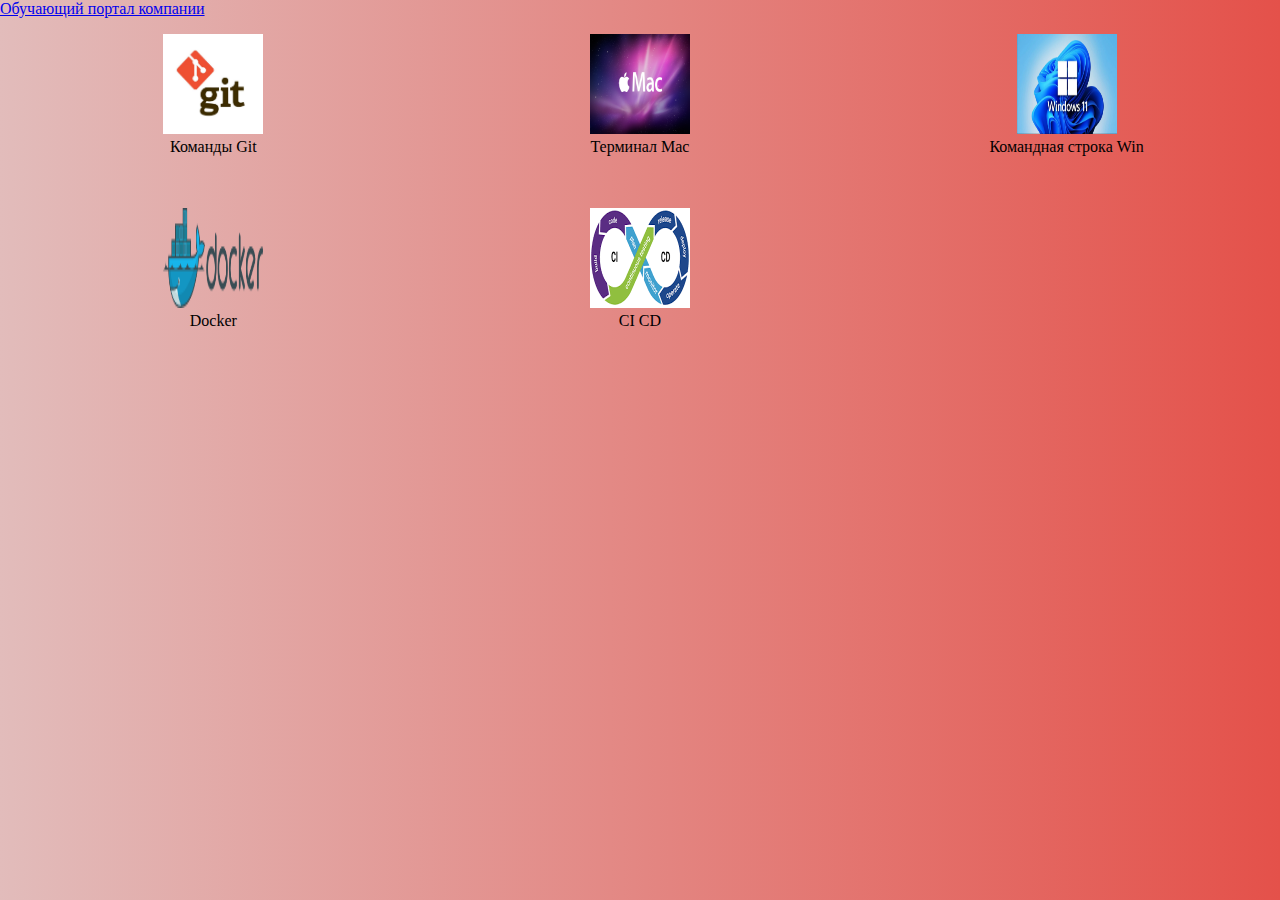
<file: html/index.html>
<!DOCTYPE html>
<head>
    <meta charset="UTF-8">
    <title>Обучающий портал компании</title>
    <link rel="stylesheet" href="git.html">
    <style>
        body, html {
            margin: 0;
            padding: 0;
            height: 100%;
        }
        .container {
            width: 100%;
            min-height: 100%;
            background-image: linear-gradient(to right, #E2BCBB, #E4514A);
            overflow: auto;
        }
        .col-1-3 {
            width: 33.33%;
            float: left;
            margin-bottom: 20px;
            text-align: center;
        }
    </style>
</head>
<body>
  <div class="container">
    <a href="https://sky.pro/" class="logo">Обучающий портал компании</a>

    <div class="main">
      <div class="container">
        <div class="col-1-3">
            <p><a href="git.html"><img src="jpg/git.jpg" width="100" height="100" border="0"></a><br>Команды Git</p>
        </div>
        <div class="col-1-3">
            <p><a href="macOS.html"><img src="jpg/mac.jpg" width="100" height="100" border="0"></a><br>Терминал Mac</p>
        </div>
        <div class="col-1-3">
            <p><a href="cmd.html"><img src="jpg/win.jpg" width="100" height="100" border="0"></a><br>Командная строка Win</p>
        </div>
        <div class="col-1-3">
          <p><a href="docker.html"><img src="jpg/Docer.jpg" width="100" height="100" border="0"></a><br>Docker</p>
      </div>
      <div class="col-1-3">
        <p><a href="CI.html"><img src="jpg/CD.jpg" width="100" height="100" border="0"></a><br>CI CD</p>
    </div>
      </div>
    </div>

  </div>
</body>
</html>
</file>
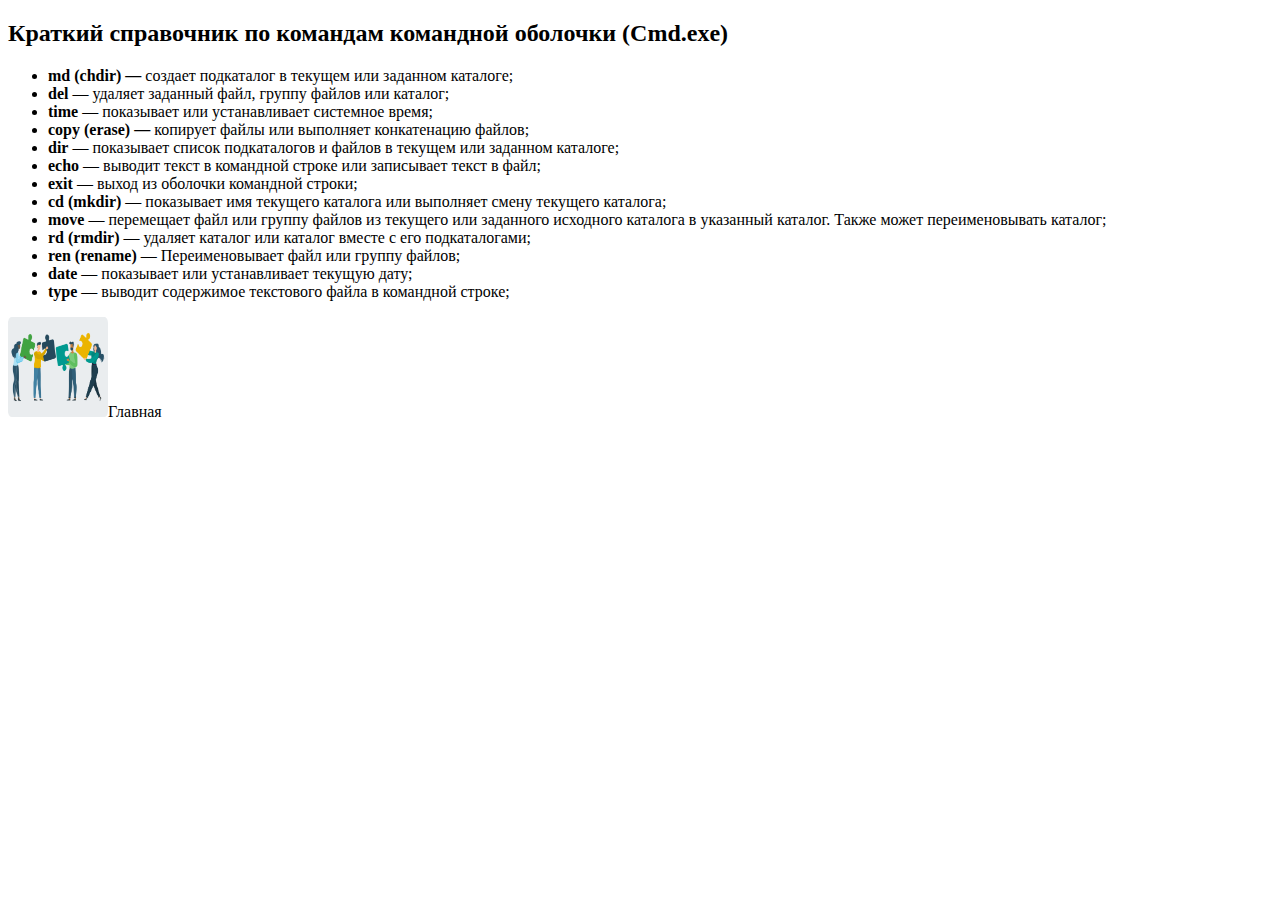
<file: html/cmd.html>
<!DOCTYPE html>
<head>
    <meta charset="UTF-8">
    <title>Командная строка Windows</title>
    <link rel="stylesheet" href="git.html">
</head>
<body>
    <h2 >Краткий справочник по командам командной оболочки (Cmd.exe)</h2>
    <ul style="text-align: justify;">
        <li><strong>md (chdir) —</strong> создает подкаталог в текущем или заданном каталоге;</li>
        <li><strong>del</strong> — удаляет заданный файл, группу файлов или каталог;</li>
        <li><strong>time</strong> — показывает или устанавливает системное время;</li>
        <li><strong>copy (erase) —</strong> копирует файлы или выполняет конкатенацию файлов;</li>
        <li><strong>dir</strong> — показывает список подкаталогов и файлов в текущем или заданном каталоге;</li>
        <li><strong>echo</strong> — выводит текст в командной строке или записывает текст в файл;
        </li>
        <li><strong>exit</strong> — выход из оболочки командной строки;</li>
        <li><strong>cd (mkdir)</strong> — показывает имя текущего каталога или выполняет смену текущего каталога;</li>
        <li><strong>move</strong> — перемещает файл или группу файлов из текущего или заданного исходного каталога в
            указанный каталог. Также может переименовывать каталог;
        </li>
        <li><strong>rd (rmdir)</strong> — удаляет каталог или каталог вместе с его подкаталогами;</li>
        <li><strong>ren (rename)</strong> — Переименовывает файл или группу файлов;</li>
        <li><strong>date</strong> — показывает или устанавливает текущую дату;</li>
        <li><strong>type</strong> — выводит содержимое текстового файла в командной строке;</li>
    </ul>
    <div class="col-1-2">
        <p><a href="index.html"><img src="jpg/logo.jpg" width="100" height="100" border="0"></a>Главная</p>
 </div>

</div>
</body>
</html>
</file>
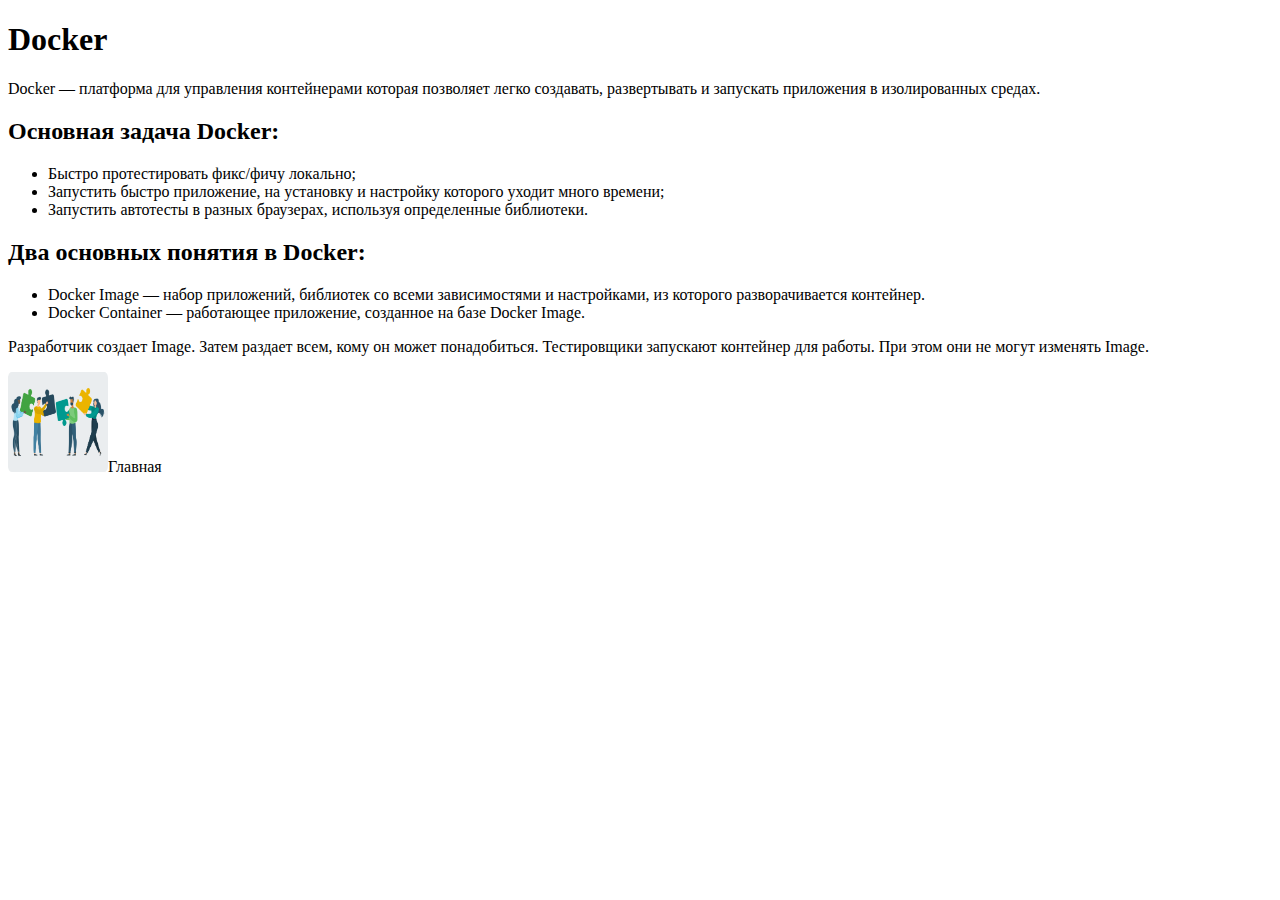
<file: html/docker.html>
<!DOCTYPE html>
<head>
    <meta charset="UTF-8">
    <title>Сайт про Docker</title>
    <link rel="stylesheet" href="git.html">
</head>
<body>
    <h1>Docker</h1>
    <p>Docker — платформа для управления контейнерами которая позволяет легко создавать, развертывать и запускать приложения в изолированных средах.</p>
    
    <h2>Основная задача Docker:</h2>
    <ul>
        <li>Быстро протестировать фикс/фичу локально;</li>
        <li>Запустить быстро приложение, на установку и настройку которого уходит много времени;</li>
        <li>Запустить автотесты в разных браузерах, используя определенные библиотеки.</li>
    </ul>
    
    <h2>Два основных понятия в Docker:</h2>
    <ul>
        <li>Docker Image — набор приложений, библиотек со всеми зависимостями и настройками, из которого разворачивается контейнер.</li>
        <li>Docker Container — работающее приложение, созданное на базе Docker Image.</li>
    </ul>

    <p>Разработчик создает Image. Затем раздает всем, кому он может понадобиться. Тестировщики запускают контейнер для работы. При этом они не могут изменять Image.</p>
    <div class="col-1-2">
        <p><a href="index.html"><img src="jpg/logo.jpg" width="100" height="100" border="0"></a>Главная</p>
    </div>
</body>
</html>
</file>
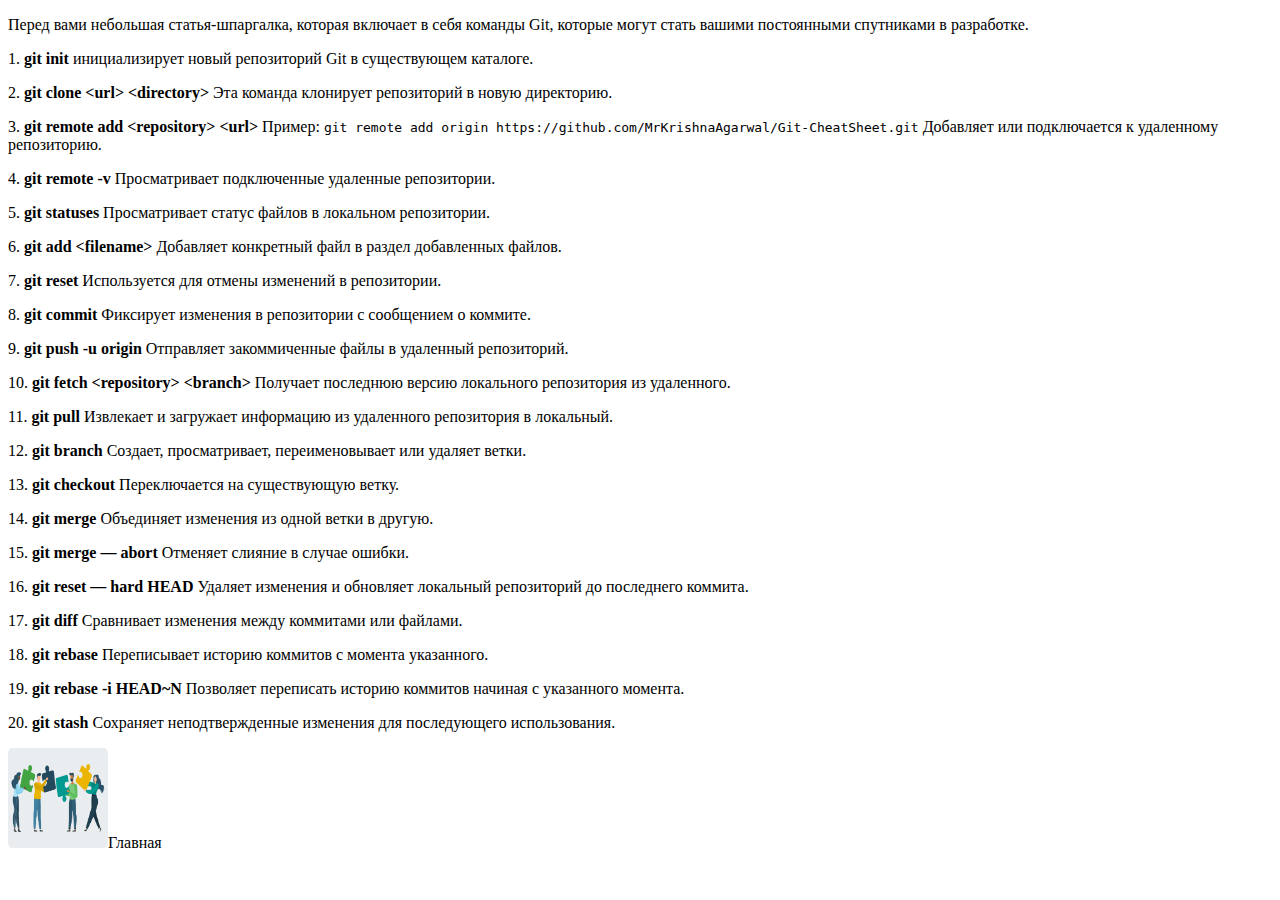
<file: html/git.html>
<!DOCTYPE html>
<head>
    <meta charset="UTF-8">
    <title>Основы Git</title>
    <link rel="stylesheet" href="git.html">
</head>
<body>
<article id="news-body" itemprop="articleBody">

    <p>
        Перед вами небольшая статья-шпаргалка, которая включает в себя команды Git, которые могут стать вашими постоянными спутниками в разработке.
    </p>
    <p>
        1. <b>git init</b> инициализирует новый репозиторий Git в существующем каталоге.
    </p>
    <p>
        2. <b>git clone &lt;url&gt; &lt;directory&gt;</b> Эта команда клонирует репозиторий в новую директорию.
    </p>
    <p>
        3. <b>git remote add &lt;repository&gt; &lt;url&gt;</b> Пример: <code>git remote add origin https://github.com/MrKrishnaAgarwal/Git-CheatSheet.git</code> Добавляет или подключается к удаленному репозиторию.
    </p>
    <p>
        4. <b>git remote -v</b> Просматривает подключенные удаленные репозитории.
    </p>
    <p>
        5. <b>git statuses</b> Просматривает статус файлов в локальном репозитории.
    </p>
    <p>
        6. <b>git add &lt;filename&gt;</b> Добавляет конкретный файл в раздел добавленных файлов.
    </p>
    <p>
        7. <b>git reset</b> Используется для отмены изменений в репозитории.
    </p>
    <p>
        8. <b>git commit</b> Фиксирует изменения в репозитории с сообщением о коммите.
    </p>
    <p>
        9. <b>git push -u origin</b> Отправляет закоммиченные файлы в удаленный репозиторий.
    </p>
    <p>
        10. <b>git fetch &lt;repository&gt; &lt;branch&gt;</b> Получает последнюю версию локального репозитория из удаленного.
    </p>
    <p>
        11. <b>git pull</b> Извлекает и загружает информацию из удаленного репозитория в локальный.
    </p>
    <p>
        12. <b>git branch</b> Создает, просматривает, переименовывает или удаляет ветки.
    </p>
    <p>
        13. <b>git checkout</b> Переключается на существующую ветку.
    </p>
    <p>
        14. <b>git merge</b> Объединяет изменения из одной ветки в другую.
    </p>
    <p>
        15. <b>git merge — abort</b> Отменяет слияние в случае ошибки.
    </p>
    <p>
        16. <b>git reset — hard HEAD</b> Удаляет изменения и обновляет локальный репозиторий до последнего коммита.
    </p>
    <p>
        17. <b >git diff</b> Сравнивает изменения между коммитами или файлами.
    </p>
    <p>
        18. <b>git rebase</b> Переписывает историю коммитов с момента указанного.
    </p>
    <p>
        19. <b>git rebase -i HEAD~N</b> Позволяет переписать историю коммитов начиная с указанного момента.
    </p>
    <p>
        20. <b>git stash</b> Сохраняет неподтвержденные изменения для последующего использования.
    </p>
    <div class="col-1-2">
        <p><a href="index.html"><img src="jpg/logo.jpg" width="100" height="100" border="0"></a>Главная</p>
 </div>
    
</article>
</body>
</html>
</file>
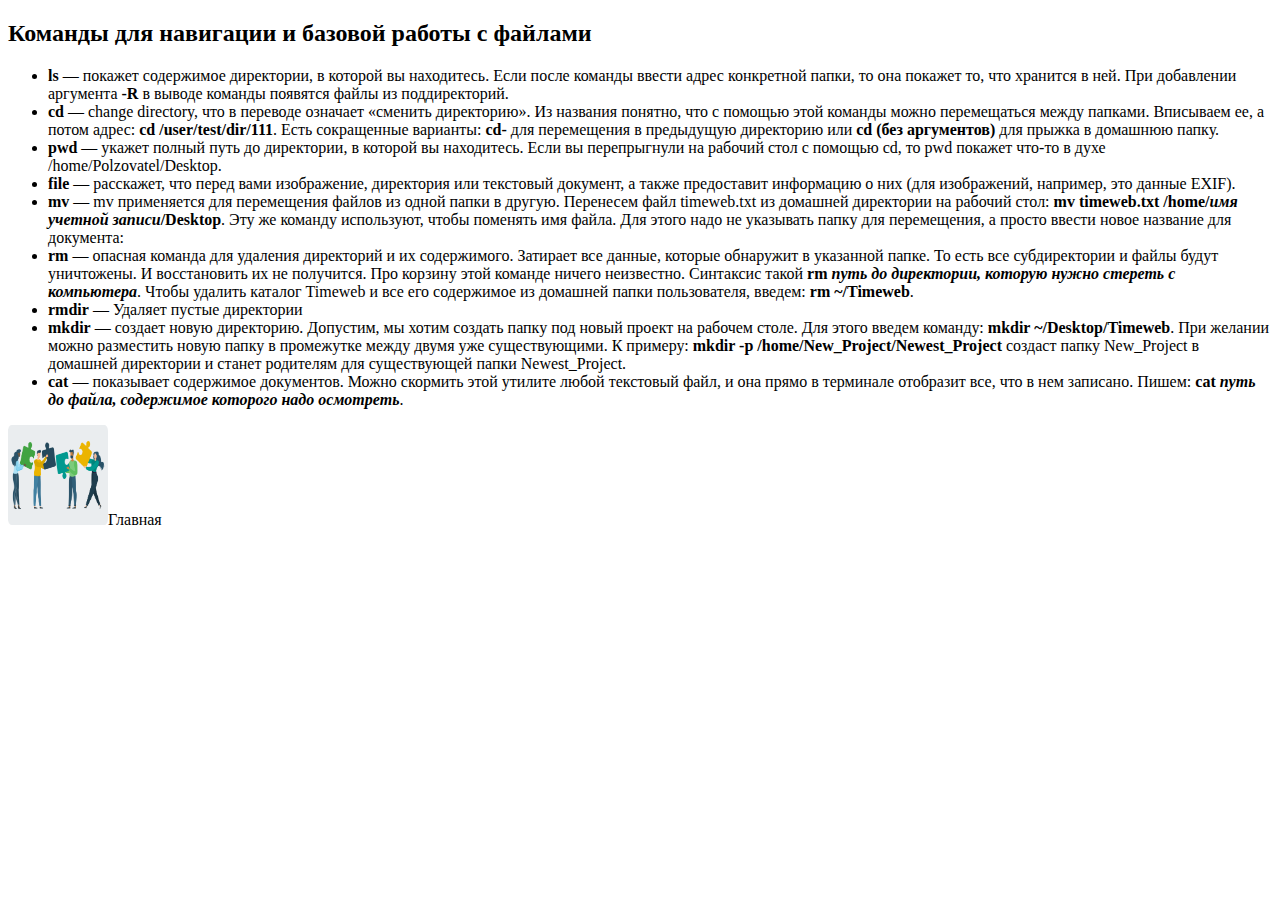
<file: html/macOS.html>
<!DOCTYPE html>
<head>
    <meta charset="UTF-8">
    <title>Терминал MacOS</title>
    <link rel="stylesheet" href="git.html">
</head>
<body>
<h2>Команды для навигации и базовой работы с файлами</h2>
<ul>
    <li><strong>ls</strong> — покажет содержимое директории, в которой вы находитесь. Если после команды ввести адрес
        конкретной папки, то она покажет то, что хранится в ней. При добавлении аргумента <strong>-R</strong> в выводе
        команды появятся файлы из поддиректорий.
    </li>
    <li><strong>cd</strong> — change directory, что в переводе означает «сменить директорию». Из названия понятно, что с
        помощью этой команды можно перемещаться между папками. Вписываем ее, а потом адрес: <strong>cd
            /user/test/dir/111</strong>. Есть сокращенные варианты: <strong>cd-</strong> для перемещения в предыдущую
        директорию или <strong>cd (без аргументов)</strong> для прыжка в домашнюю папку.
    </li>
    <li><strong>pwd</strong> — укажет полный путь до директории, в которой вы находитесь. Если вы перепрыгнули на
        рабочий стол с помощью cd, то pwd покажет что-то в духе /home/Polzovatel/Desktop.
    </li>
    <li><strong>file</strong> — расскажет, что перед вами изображение, директория или текстовый документ, а также
        предоставит информацию о них (для изображений, например, это данные EXIF).
    </li>
    <li><strong>mv</strong> — mv применяется для перемещения файлов из одной папки в другую. Перенесем файл timeweb.txt
        из домашней директории на рабочий стол: <strong>mv timeweb.txt /home/<em>имя учетной
            записи</em>/Desktop</strong>. Эту же команду используют, чтобы поменять имя файла. Для этого надо не
        указывать папку для перемещения, а просто ввести новое название для документа:
    </li>
    <li><strong>rm</strong> — опасная команда для удаления директорий и их содержимого. Затирает все данные, которые
        обнаружит в указанной папке. То есть все субдиректории и файлы будут уничтожены. И восстановить их не получится.
        Про корзину этой команде ничего неизвестно. Синтаксис такой <strong>rm <em>путь до директории, которую нужно
            стереть с компьютера</em></strong>. Чтобы удалить каталог&nbsp;Timeweb и все его содержимое из домашней
        папки пользователя, введем: <strong>rm ~/Timeweb</strong>.
    </li>
    <li><strong>rmdir</strong> — Удаляет пустые директории
    </li>
    <li><strong>mkdir</strong> — создает новую директорию. Допустим, мы хотим создать папку под новый проект на рабочем
        столе. Для этого введем команду: <strong>mkdir ~/Desktop/Timeweb</strong>. При желании можно разместить новую
        папку в промежутке между двумя уже существующими. К примеру: <strong>mkdir -p
            /home/New_Project/Newest_Project</strong> создаст папку New_Project в домашней директории и станет родителям
        для существующей папки Newest_Project.
    </li>
    <li><strong>cat</strong> — показывает содержимое документов. Можно скормить этой утилите любой текстовый файл, и она
        прямо в терминале отобразит все, что в нем записано. Пишем: <strong>cat <em>путь до файла, содержимое которого
            надо осмотреть</em></strong>.
    </li>
</ul>
<div class="col-1-2">
    <p><a href="index.html"><img src="jpg/logo.jpg" width="100" height="100" border="0"></a>Главная</p>
</div>
</body>
</html>
</file>
